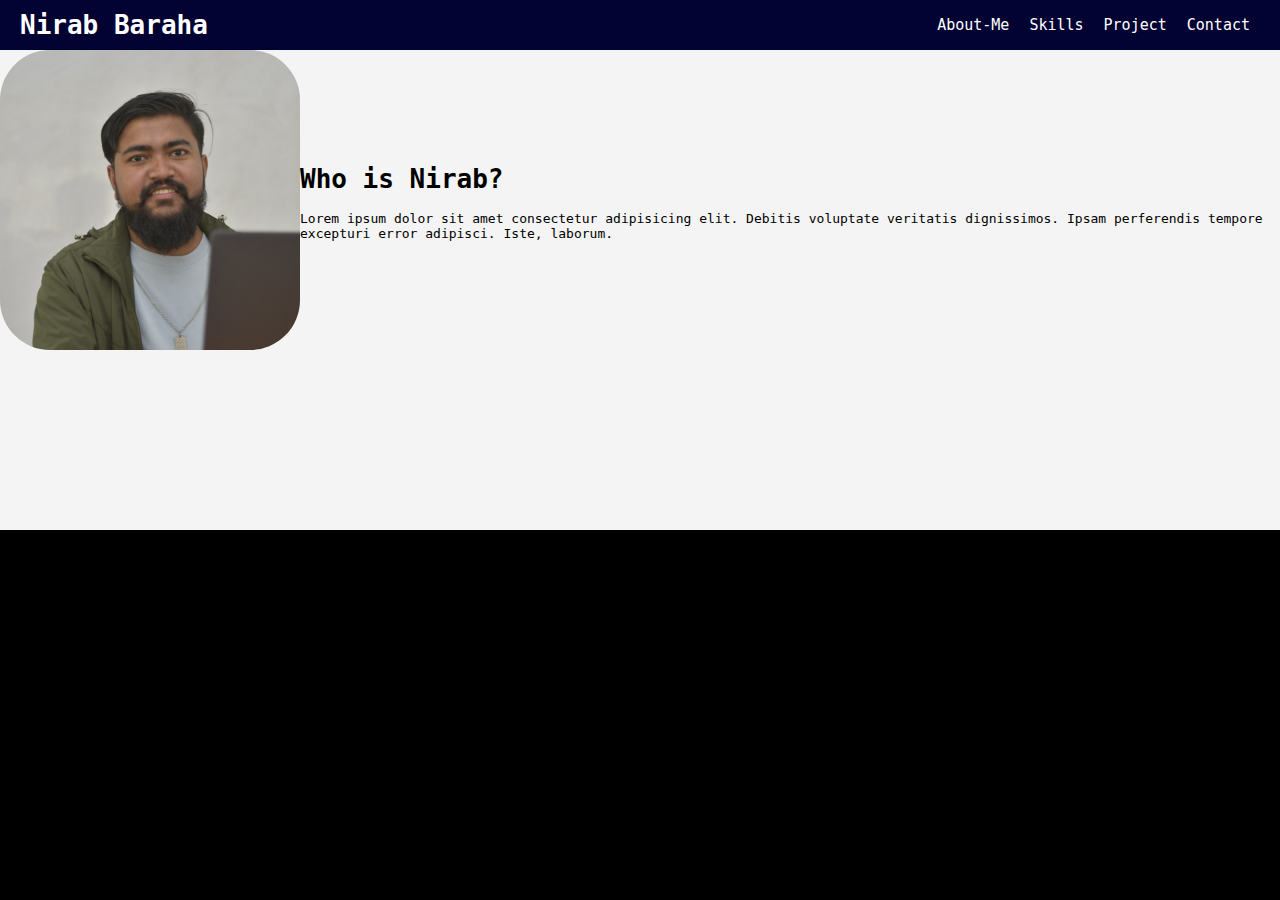
<file: Portfolio/index.html>
<!DOCTYPE html>
<html lang="en">
<head>
    <meta charset="UTF-8">
    <link rel="stylesheet" href="styles.css">
    <meta name="viewport" content="width=device-width, initial-scale=1.0">
    <title>Portolio</title>
</head>
<body>
    <header>
        <h1>Nirab Baraha</h1>
        <nav>
            <ul>
                <li> <a href="">About-Me</a></li>
                <li><a href="">Skills</a></li>
                <li><a href="">Project</a></li>
                <li><a href="">Contact</a></li>
            </ul>
        </nav>
    </header>

    <section id="about">
        <div class="about-container">
<img src="pic.jpeg" alt="Photo">
            <div class="textab">
            <h1>Who is Nirab?</h1>
            <p id="para-about">Lorem ipsum dolor sit amet consectetur adipisicing elit. Debitis voluptate veritatis dignissimos. Ipsam perferendis tempore excepturi error adipisci. Iste, laborum.</p>
        </div>
        </div>

    </section>
</body>
</html>
</file>
<file: Portfolio/styles.css>
body{
    font-family: monospace;
    margin:0;
    padding: 0;
     background-color: black;
     color: white;
}

header{
    background-color: rgb(2, 2, 51);
    color:white;
    padding: 10px 20px;
    height:30px;
    text-align: center;
    display: flex;
    justify-content: space-between;
    align-items: center;

    }
   
nav ul{
    list-style: none;
    display:flex;
    justify-content: right;
    margin:0;
    padding:0;
}
nav ul li{
    margin:0 10px;
}
nav ul li a{
    padding: 10px 0;
    text-decoration: none;
    color: white;
    font-size: 15px;
}
a:hover{
    background-color: blue;
    border:3px solid linear-gradient(90deg, #cfffff,#ffcccc) ;
    border-radius: 9px;
}
#about{
    background-color:#f4f4f4;
    color:black;
    height: 30rem;
}
.about-container{
    display:flex;
    align-items: center;
    justify-content: right;
    
}

img{
border-radius:50px;
width:auto;
height:300px;
}
</file>
